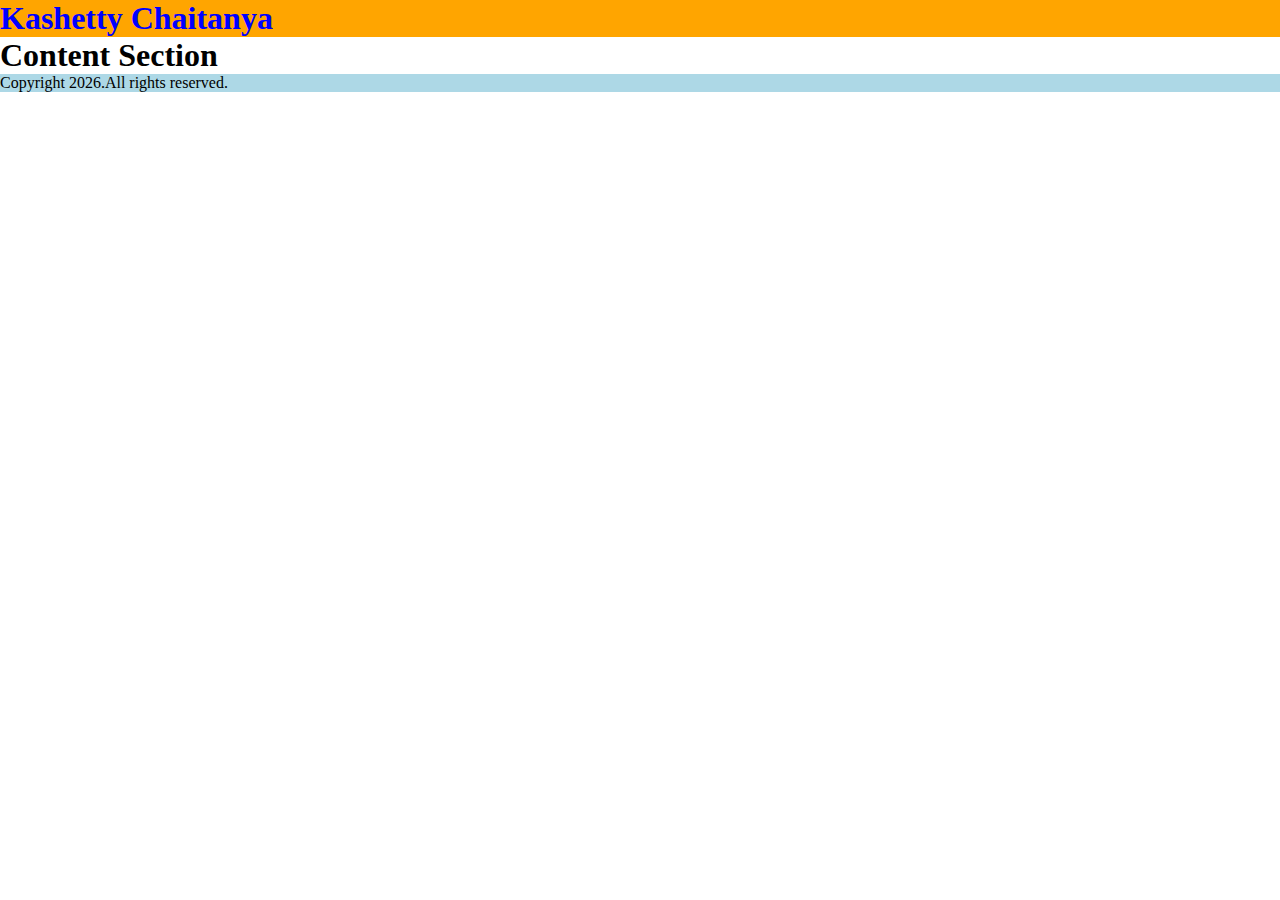
<file: index.html>
<!DOCTYPE html>
<html lang="en">
<head>
    <meta charset="UTF-8">
    <meta name="viewport" content="width=<>, initial-scale=1.0">
    <title>Document</title>
    <link rel="stylesheet" href="styles.css">
</head>
<body>
    <div>
        <div>
            <h1 class="header">Kashetty Chaitanya</h1>
        </div>
        <div>
            <h1>Content Section</h1>
        </div>
        <div class="footer">
            Copyright 2026.All rights reserved.</div>
    </div>

</body>
</html>
</file>
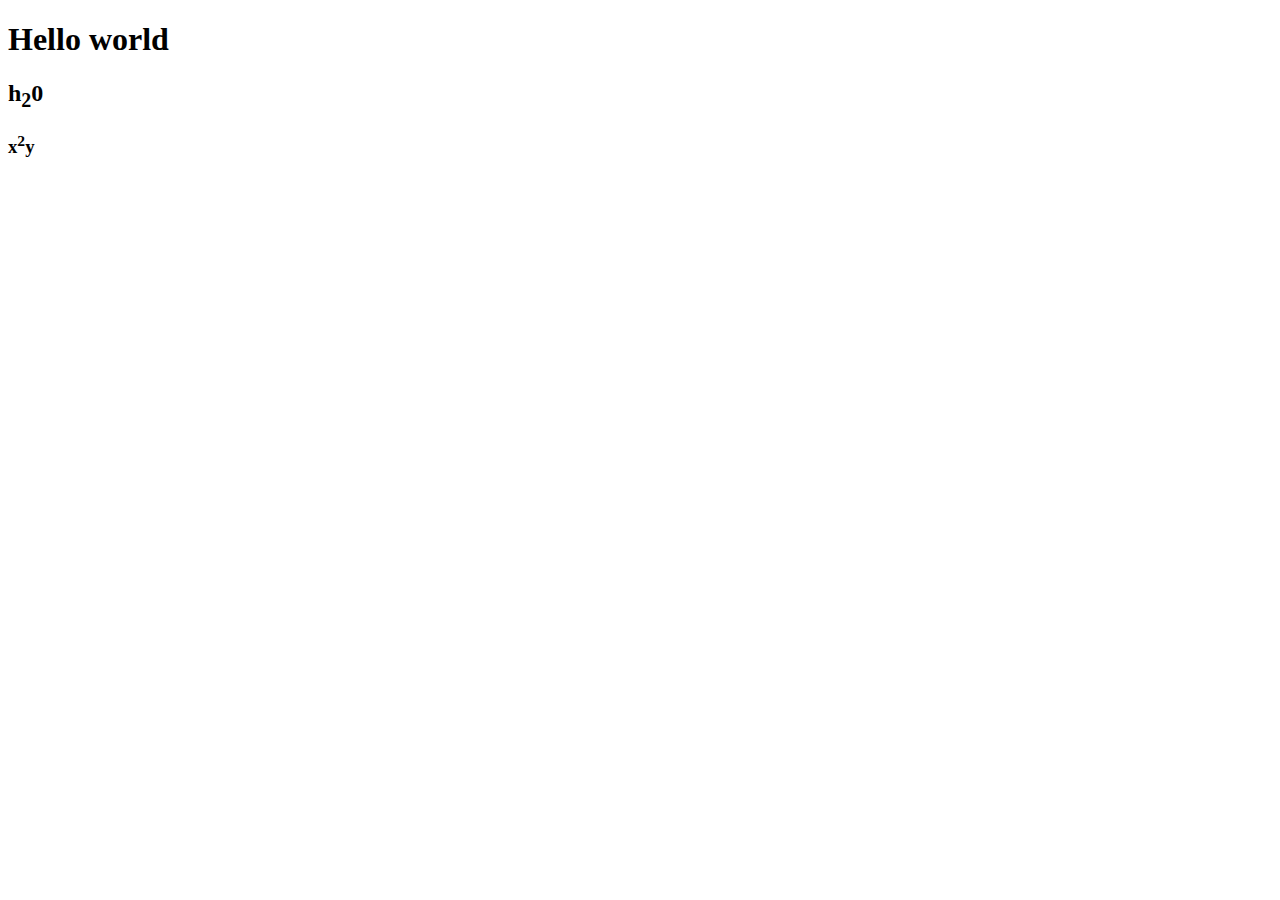
<file: file1.html>
<!DOCTYPE html>
<html lang="en">
<head>
    <meta charset="UTF-8">
    <meta name="viewport" content="width=device-width, initial-scale=1.0">
    <title>Document</title>
</head>
<body>
    <h1>Hello world</h1>
    <p>
        <h2>h<sub>2</sub>0</h2>
        <h3>x<sup>2</sup>y</h3>
    </p>
</body>
</html>
</file>
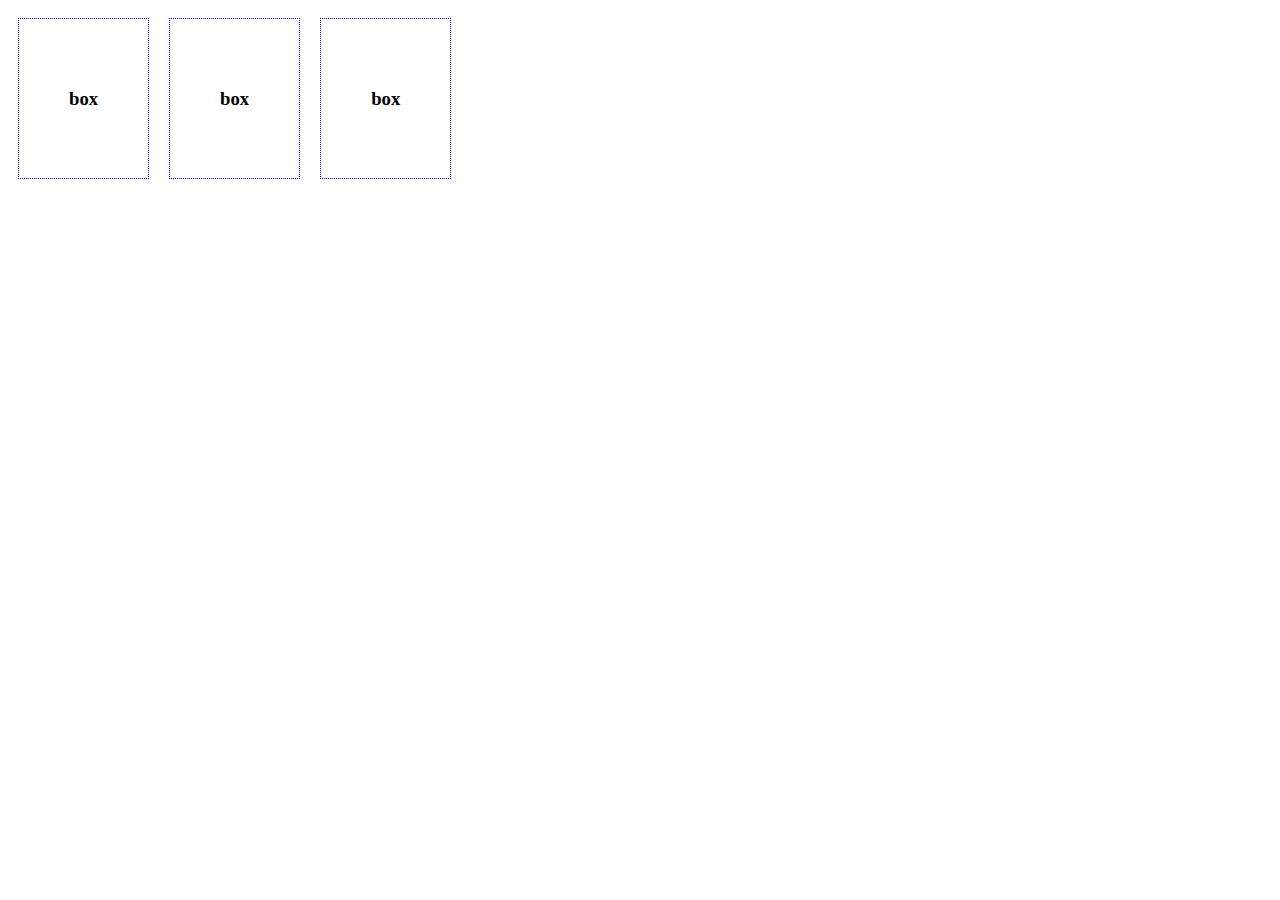
<file: file2.html>
<!DOCTYPE html>
<html lang="en">
<head>
    <meta charset="UTF-8">
    <meta name="viewport" content="width=device-width, initial-scale=1.0">
    <title>Document1</title>
    <style>
        .box{
            padding: 50px;
            margin:10px ;
            border: 1px blue dotted;
            background-color: white;
            color: black;
        }
    </style>
</head>
<body>
    <div style="display: flex;">
        <div class="box">
            <h3>box</h3>
        </div>
        <div class=" box">
            <h3>box</h3>
        </div>
        <div class="box">
            <h3>box</h3>
        </div>
    </div>
</body>
</html>
</file>
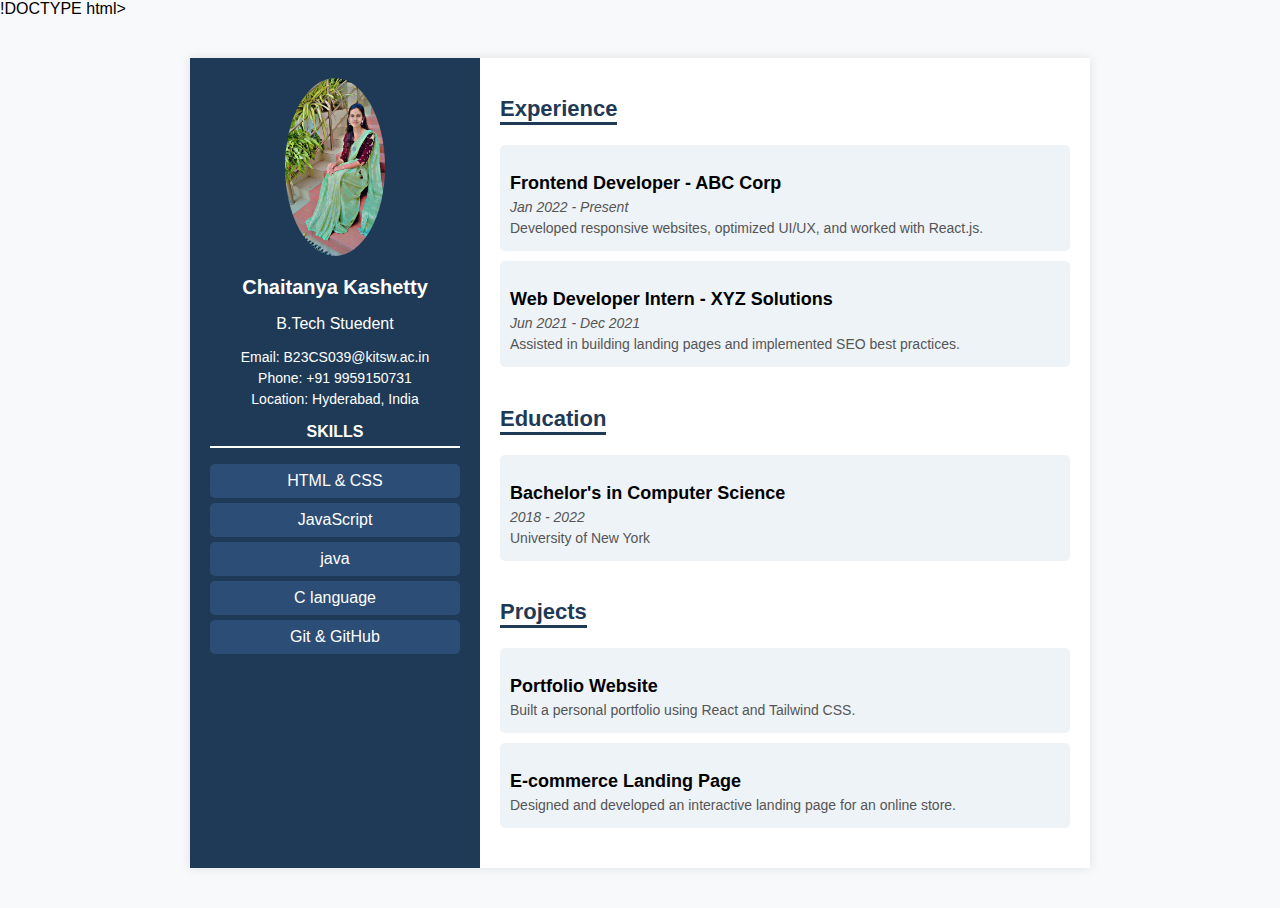
<file: index1.html>
!DOCTYPE html>
<html lang="en">
<head>
    <meta charset="UTF-8">
    <meta name="viewport" content="width=device-width, initial-scale=1.0">
    <title>Resume</title>
    <link rel="stylesheet" href="style.css">
</head>
<body>
    <div class="resume-container">
        <!-- Sidebar -->
        <aside class="sidebar">
            <div class="profile">
                <img src="chaithu.jpg" alt="Profile Picture">
                <h2>Chaitanya Kashetty</h2>
                <p>B.Tech Stuedent </p>
            </div>
            <div class="contact">
                <p>Email: B23CS039@kitsw.ac.in</p>
                <p>Phone: +91 9959150731</p>
                <p>Location: Hyderabad, India</p>
            </div>
            <div class="skills">
                <h3>Skills</h3>
                <ul>
                    <li>HTML & CSS</li>
                    <li>JavaScript</li>
                    <li>java</li>
                    <li>C language</li>
                    <li>Git & GitHub</li>
                </ul>
            </div>
        </aside>

        <!-- Main Content -->
        <main class="content">
            <section class="section">
                <h2>Experience</h2>
                <div class="job">
                    <h3>Frontend Developer - ABC Corp</h3>
                    <p><i>Jan 2022 - Present</i></p>
                    <p>Developed responsive websites, optimized UI/UX, and worked with React.js.</p>
                </div>
                <div class="job">
                    <h3>Web Developer Intern - XYZ Solutions</h3>
                    <p><i>Jun 2021 - Dec 2021</i></p>
                    <p>Assisted in building landing pages and implemented SEO best practices.</p>
                </div>
            </section>

            <section class="section">
                <h2>Education</h2>
                <div class="education">
                    <h3>Bachelor's in Computer Science</h3>
                    <p><i>2018 - 2022</i></p>
                    <p>University of New York</p>
                </div>
            </section>
            <section class="section">
                <h2>Projects</h2>
                <div class="project">
                    <h3>Portfolio Website</h3>
                    <p>Built a personal portfolio using React and Tailwind CSS.</p>
                </div>
                <div class="project">
                    <h3>E-commerce Landing Page</h3>
                    <p>Designed and developed an interactive landing page for an online store.</p>
                </div>
            </section>
        </main>
    </div>
</body>
</html>
</file>
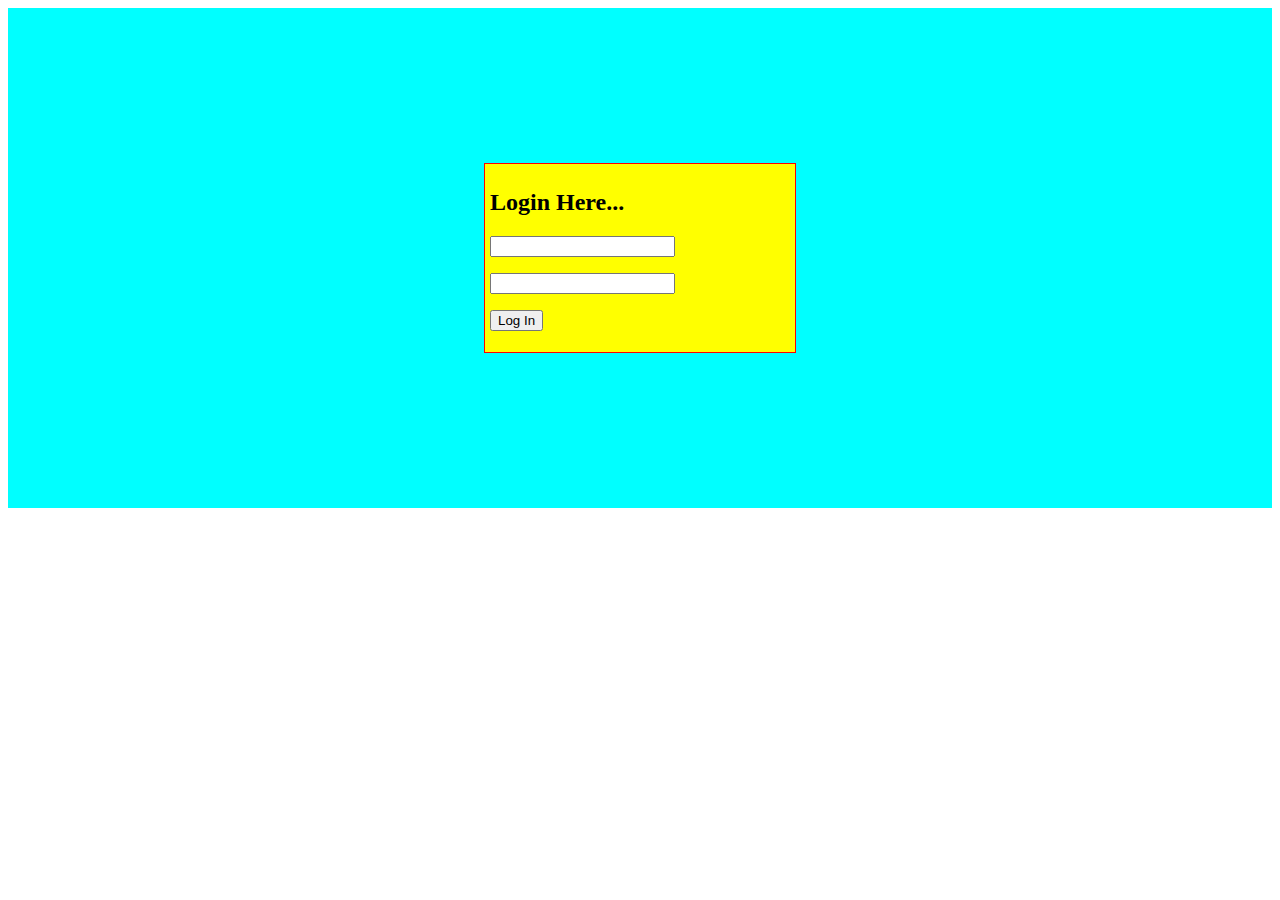
<file: login.html>
<html>
  <head>
    <style>
        .container{
            display: flex;
            justify-content: center;
            align-items: center;
            height: 500px;
            background-color: aqua;
        }
        .box{
            width: 300px;
            background-color: yellow;
            border: 1px solid red;
            margin: 5px;
            padding: 5px;
            transition: background-color .5s ease-in;
        }
        .box:hover{
            background-color: pink;
        }
    </style>
  </head>
  <body>
    <div class="container">
      <div class="box">

        <h2>Login Here...</h2>
        <p><input type="text"></p>
        <p><input type="password"></p>
        <p><button>Log In</button></p>

      </div>
      <!-- <div class="box">Box</div>
      <div class="box">Box</div> -->
    </div>
  </body>
</html>
</file>
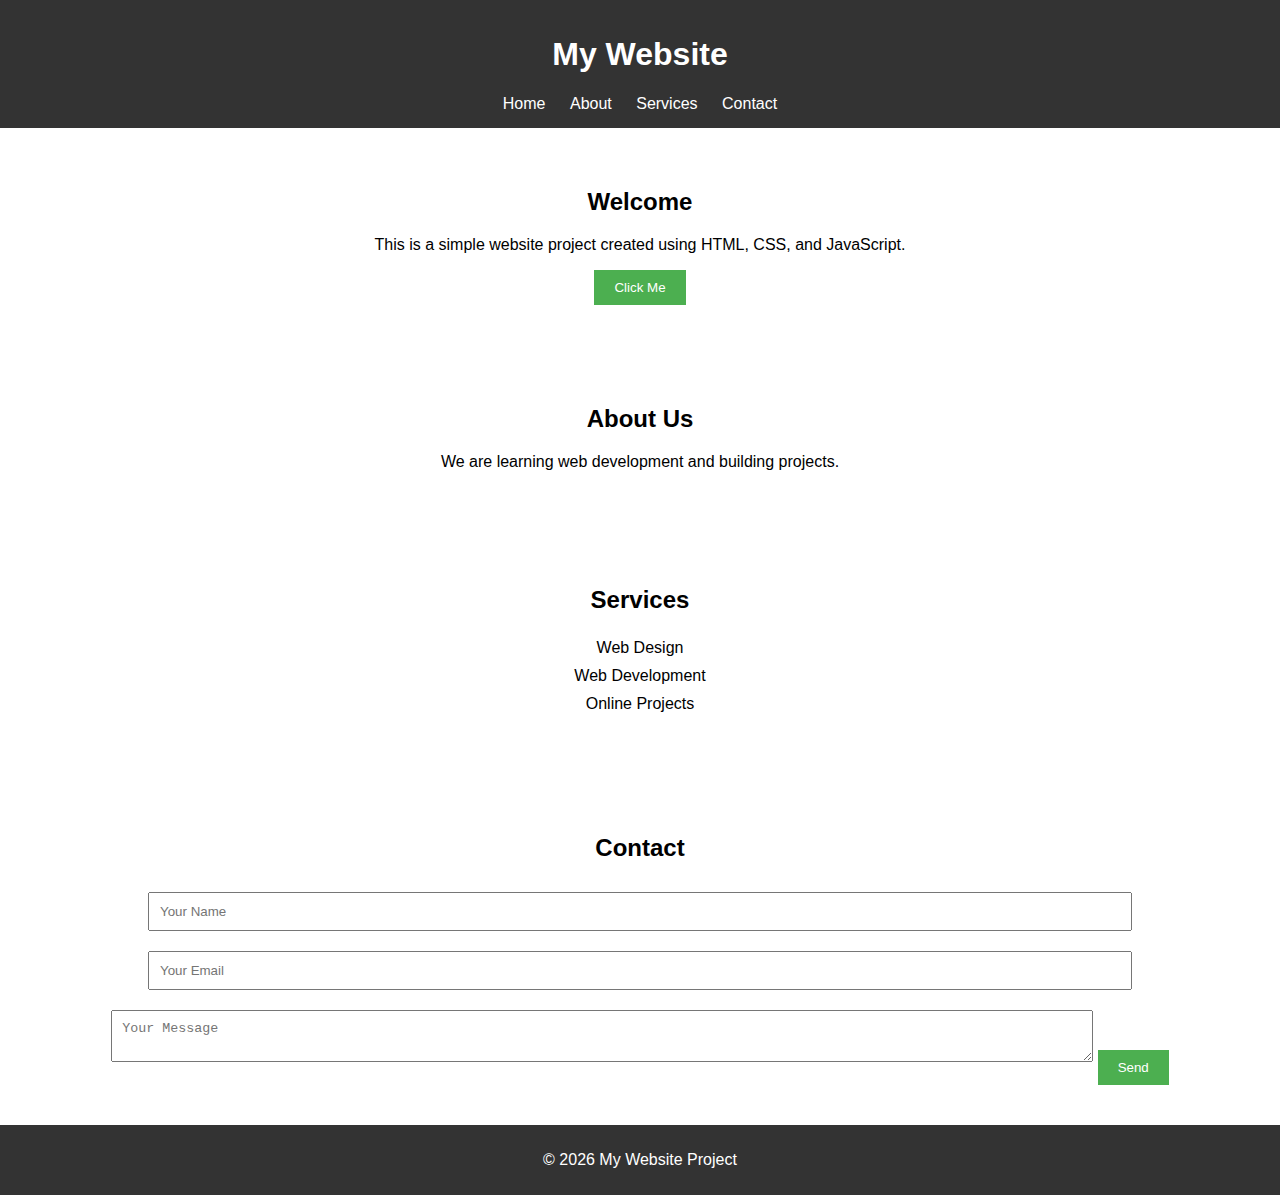
<file: website/website.html>
<!DOCTYPE html>
<html lang="en">
<head>
    <meta charset="UTF-8">
    <title>My Website Project</title>
    <link rel="stylesheet" href="website.css">
</head>
<body>

<header>
    <h1>My Website</h1>
    <nav>
        <a href="#home">Home</a>
        <a href="#about">About</a>
        <a href="#services">Services</a>
        <a href="#contact">Contact</a>
    </nav>
</header>

<section id="home" class="section">
    <h2>Welcome</h2>
    <p>This is a simple website project created using HTML, CSS, and JavaScript.</p>
    <button onclick="showMessage()">Click Me</button>
</section>

<section id="about" class="section">
    <h2>About Us</h2>
    <p>We are learning web development and building projects.</p>
</section>

<section id="services" class="section">
    <h2>Services</h2>
    <ul>
        <li>Web Design</li>
        <li>Web Development</li>
        <li>Online Projects</li>
    </ul>
</section>

<section id="contact" class="section">
    <h2>Contact</h2>
    <form>
        <input type="text" placeholder="Your Name" required>
        <input type="email" placeholder="Your Email" required>
        <textarea placeholder="Your Message"></textarea>
        <button type="submit">Send</button>
    </form>
</section>

<footer>
    <p>© 2026 My Website Project</p>
</footer>

<script src="website.js"></script>
</body>
</html>
</file>
<file: styles.css>
.header{
            background-color: orange;
             color:blue;
        }
            .footer{
              background-color:lightblue;
            }
            body{
                margin: 0px;
            }
            .container{
                margin: 0px;
            }
            *{
                margin: 0px;
            }
</file>
<file: style.css>
body {
    font-family: Arial, sans-serif;
    margin: 0;
    padding: 0;
    background-color: #f8f9fa;
}

/* Resume Container */
.resume-container {
    display: flex;
    max-width: 900px;
    margin: 40px auto;
    box-shadow: 0 0 10px rgba(0, 0, 0, 0.1);
}

/* Sidebar Styling */
.sidebar {
    width: 250px;
    background-color: #1e3a56;
    color: white;
    padding: 20px;
    text-align: center;
}

.profile img {
    width: 100px;
    border-radius: 50%;
    margin-bottom: 10px;
}

.profile h2 {
    margin: 10px 0 5px;
    font-size: 20px;
}

.contact p {
    font-size: 14px;
    margin: 5px 0;
}

/* Skills */
.skills h3 {
    text-transform: uppercase;
    font-size: 16px;
    margin-bottom: 10px;
    border-bottom: 2px solid white;
    padding-bottom: 5px;
}

.skills ul {
    list-style: none;
    padding: 0;
}

.skills li {
    background-color: #2c4d75;
    margin: 5px 0;
    padding: 8px;
    border-radius: 5px;
}

/* Main Content */
.content {
    flex: 1;
    background-color: white;
    padding: 20px;
}

/* Section Styling */
.section {
    margin-bottom: 20px;
}

.section h2 {
    font-size: 22px;
    color: #1e3a56;
    border-bottom: 3px solid #1e3a56;
    display: inline-block;
    margin-bottom: 10px;
}

/* Experience, Education, and Projects */
.job, .education, .project {
    background-color: #eef3f7;
    padding: 10px;
    border-radius: 5px;
    margin-top: 10px;
}

.job h3, .education h3, .project h3 {
    font-size: 18px;
    margin-bottom: 5px;
    font-weight: bold;
}

.job p, .education p, .project p {
    font-size: 14px;
    color: #555;
    margin: 5px 0;
}
</file>
<file: website/website.css>
body {
    font-family: Arial, sans-serif;
    margin: 0;
    padding: 0;
}

header {
    background: #333;
    color: white;
    padding: 15px;
    text-align: center;
}

nav a {
    color: white;
    margin: 0 10px;
    text-decoration: none;
}

nav a:hover {
    text-decoration: underline;
}

.section {
    padding: 40px;
    text-align: center;
}

#services ul {
    list-style: none;
    padding: 0;
}

#services li {
    padding: 5px;
}

form input, form textarea {
    width: 80%;
    margin: 10px 0;
    padding: 10px;
}

button {
    padding: 10px 20px;
    background: #4CAF50;
    color: white;
    border: none;
    cursor: pointer;
}

button:hover {
    background: #45a049;
}

footer {
    background: #333;
    color: white;
    text-align: center;
    padding: 10px;
}
</file>
